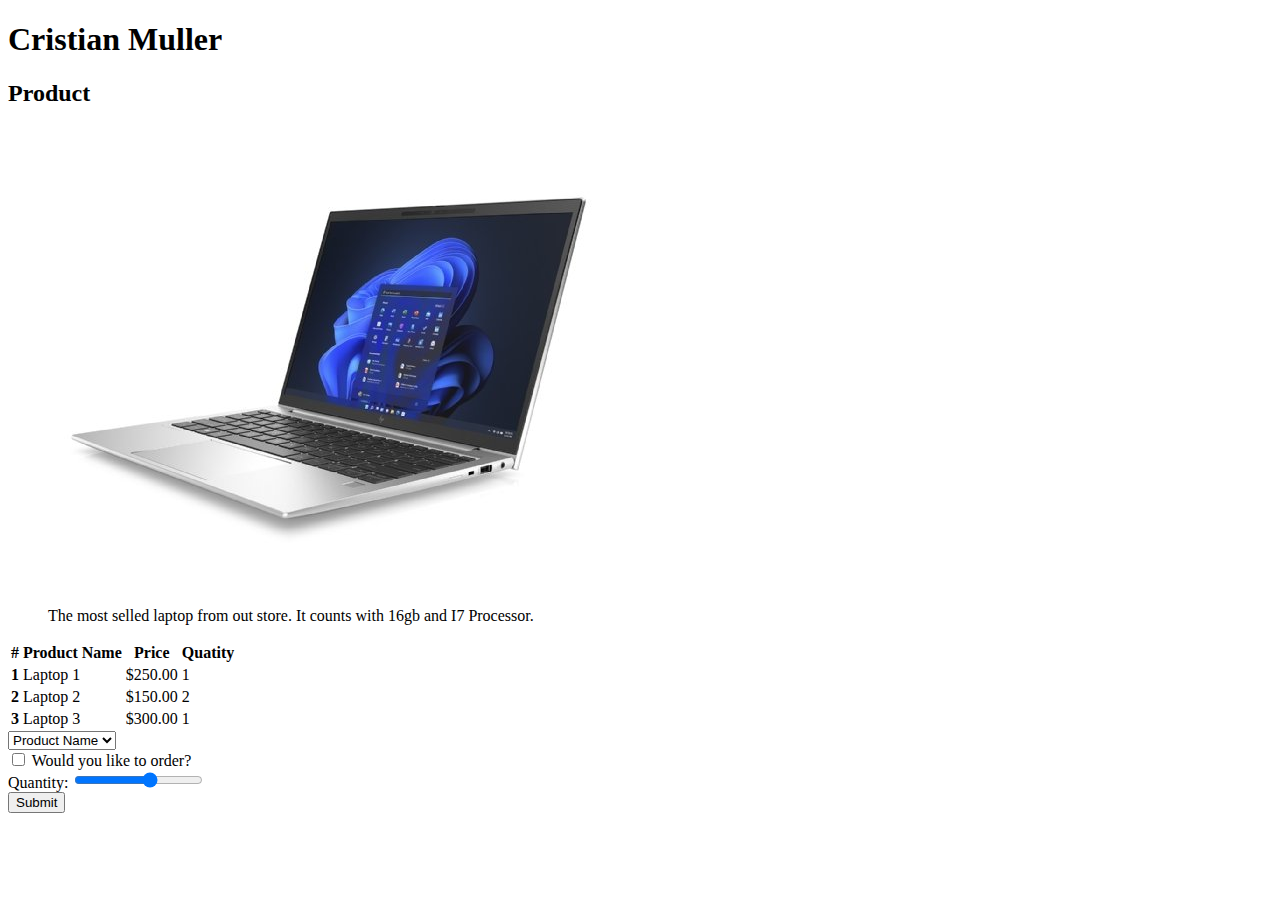
<file: MobileWebFinal-main/assignment10_CristianMuller_0785530/index.html>
<!DOCTYPE html>
<html lang="en">

    <head>
        <meta charset="UTF-8">
        <meta name="viewport" content="width=device-width, initial-scale=1.0">
        <title>Assignment 10</title>

        <!--bootstrap-->
        <link href="https://cdn.jsdelivr.net/npm/bootstrap@5.2.2/dist/css/bootstrap.min.css" rel="stylesheet" integrity="sha384-Zenh87qX5JnK2Jl0vWa8Ck2rdkQ2Bzep5IDxbcnCeuOxjzrPF/et3URy9Bv1WTRi" crossorigin="anonymous">
        <script src="https://code.jquery.com/jquery-3.5.1.min.js" integrity="sha256-9/aliU8dGd2tb6OSsuzixeV4y/faTqgFtohetphbbj0=" crossorigin="anonymous"></script>
        <script src="https://cdn.jsdelivr.net/npm/@popperjs/core@2.11.8/dist/umd/popper.min.js" integrity="sha384-I7E8VVD/ismYTF4hNIPjVp/Zjvgyol6VFvRkX/vR+Vc4jQkC+hVqc2pM8ODewa9r" crossorigin="anonymous"></script>
        <script src="https://cdn.jsdelivr.net/npm/bootstrap@5.3.2/dist/js/bootstrap.min.js" integrity="sha384-BBtl+eGJRgqQAUMxJ7pMwbEyER4l1g+O15P+16Ep7Q9Q+zqX6gSbd85u4mG4QzX+" crossorigin="anonymous"></script>

    </head>

    <body>
        <header>
            <h1 class="text-center">Cristian Muller</h1>
        </header>

        <div class="container mt-5 order-1 order-sm-2">
            <div class="row pt-3 bg-light">
                <div class="col-lg-12">
                    <h2 class="text-center mb-3">Product</h2>
                    <figure class="text-center">
                        <img src="hp_elitebook_mobile.jpg" alt="Figure" class="img-fluid rounded-circle">
                        <figcaption class="mt-3 mb-5">The most selled laptop from out store. It counts with 16gb and I7 Processor. </figcaption>
                    </figure>
                </div>
            </div>

            <table class="table table-striped order-2 order-sm-3 mt-3 mb-3">
                <thead>
                  <tr>
                    <th scope="col">#</th>
                    <th scope="col">Product Name</th>
                    <th scope="col">Price</th>
                    <th scope="col">Quatity</th>
                  </tr>
                </thead>
                <tbody>
                  <tr>
                    <th scope="row">1</th>
                    <td>Laptop 1</td>
                    <td>$250.00</td>
                    <td>1</td>
                  </tr>
                  <tr>
                    <th scope="row">2</th>
                    <td>Laptop 2</td>
                    <td>$150.00</td>
                    <td>2</td>
                  </tr>
                  <tr>
                    <th scope="row">3</th>
                    <td>Laptop 3</td>
                    <td>$300.00</td>
                    <td>1</td>
                  </tr>
                </tbody>
            </table>
        
            <div class="row mt-5 mb-3 order-3 order-sm-1">
                <div class="col-md-6 order-md-2">
                    <form class="bg-secondary p-2">
                        <select class="form-select" aria-label="Default select example">
                            <option selected>Product Name</option>
                            <option value="1">Hp</option>
                            <option value="2">Lenovo</option>
                            <option value="3">Alienware</option>
                          </select>
                        <div class="form-check form-switch mt-3 mb-3">
                            <input class="form-check-input" type="checkbox" role="switch" id="flexSwitchCheckDefault">
                            <label class="form-check-label text-white" for="flexSwitchCheckDefault">Would you like to order?</label>
                        </div>
                        <div class="mb-3">
                            <label for="customRange2" class="form-label text-white">Quantity:</label>
                            <input type="range" class="form-range" min="0" max="5" id="customRange2">
                        </div>
                        <button type="submit" class="btn btn-primary">Submit</button>
                    </form>
                </div>
            </div>

        </div>
    </body>
</html>
</file>
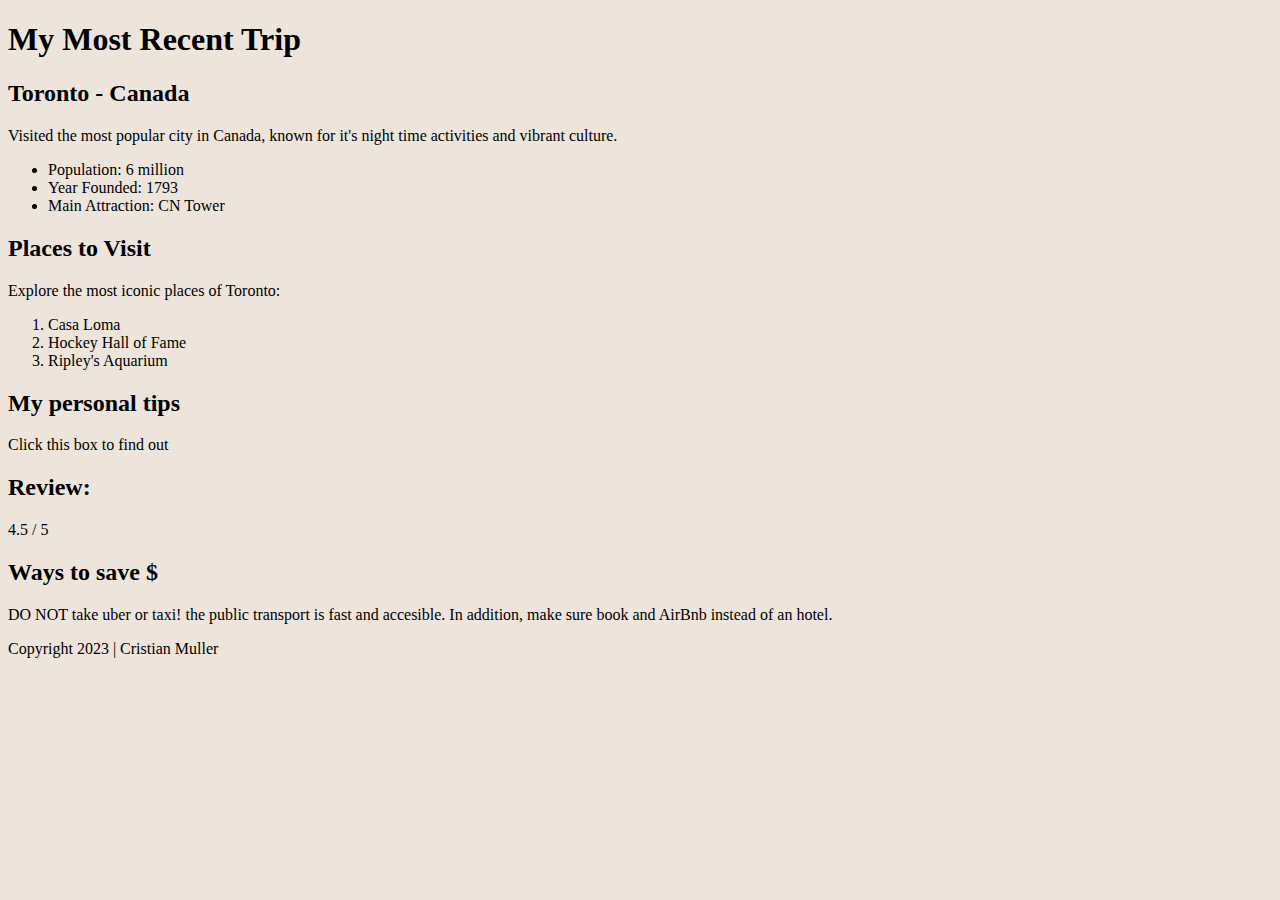
<file: MobileWebFinal-main/Assignment8_CristianMuller_0785530/index.html>
<!DOCTYPE html>
<!--
    Filename: index.html
    Author: Cristian Muller
-->
<html>
    <head>
        <meta charset="utf-8">
        <title>Assignment 8 - Cristian Muller</title>
        <meta name="viewport" content="width=device-width, initial-scale=1">
        <!-- stylesheets -->
        <link rel="stylesheet" href="style.css">
        <!--bootstrap-->
        <link href="https://cdn.jsdelivr.net/npm/bootstrap@5.2.2/dist/css/bootstrap.min.css" rel="stylesheet" integrity="sha384-Zenh87qX5JnK2Jl0vWa8Ck2rdkQ2Bzep5IDxbcnCeuOxjzrPF/et3URy9Bv1WTRi" crossorigin="anonymous">
        <script src="https://code.jquery.com/jquery-3.5.1.min.js" integrity="sha256-9/aliU8dGd2tb6OSsuzixeV4y/faTqgFtohetphbbj0=" crossorigin="anonymous"></script>
        <script src="https://cdn.jsdelivr.net/npm/bootstrap@5.2.2/dist/js/bootstrap.bundle.min.js" integrity="sha384-OERcA2EqjJCMA+/3y+gxIOqMEjwtxJY7qPCqsdltbNJuaOe923+mo//f6V8Qbsw3" crossorigin="anonymous"></script>
        <script src="https://stackpath.bootstrapcdn.com/bootstrap/4.3.1/js/bootstrap.min.js"></script>
        <!-- fonts -->
        <link href="https://fonts.googleapis.com/css2?&family=Work+Sans:wght@600&display=swap" rel="stylesheet">
    </head>
    <body>
        <header class="bg-dark text-white text-center p-3">
            <h1 class="display-4">My Most Recent Trip</h1>
        </header>
    
        <div class="container mt-5">   
            <div class="row">
                <div class="col-lg-4 col-md-6 col-sm-12 mb-4">
                    <div class="bg-primary text-white p-3">
                        <h2>Toronto - Canada</h2>
                        <p>Visited the most popular city in Canada, known for it's night time activities and vibrant culture.</p>
                        <ul>
                            <li>Population: 6 million</li>
                            <li>Year Founded: 1793</li>
                            <li>Main Attraction: CN Tower</li>
                        </ul>
                    </div>
                </div>
    
                <div class="col-lg-4 col-md-6 col-sm-12 mb-4">
                    <div class="bg-success text-white p-3">
                        <h2>Places to Visit</h2>
                        <p>Explore the most iconic places of Toronto:</p>
                        <ol>
                            <li>Casa Loma</li>
                            <li>Hockey Hall of Fame</li>
                            <li>Ripley's Aquarium</li>
                        </ol>
                    </div>
                </div>
            </div>

        <div class="row">
                <div class="col-lg-4 col-md-12 col-sm-12 mb-4" data-toggle="modal" data-target="#myModal">
                    <div class="user-select-auto bg-info text-dark p-3">
                        <h2>My personal tips</h2>
                        <p>Click this box to find out</p>
                    </div>
                </div>
        </div>
    
            <div class="row mt-4">
                <div class="col-lg-6 col-md-12 mb-4">
                    <div class="bg-danger text-white">
                        <h2 class="bg-dark p-3">Review:</h2>
                        <p class="display-5 p-3">4.5 / 5</p>
                    </div>
                </div>
    
                <div class="col-lg-6 col-md-12 mb-4">
                    <div class="bg-secondary text-white">
                        <h2 class="bg-dark p-3">Ways to save $</h2>
                        <p class="p-3">DO NOT take uber or taxi! the public transport is fast and accesible. In addition, make sure book and AirBnb instead of an hotel.</p>
                    </div>
                </div>
            </div>
    
        </div>

        <footer class="text-dark text-center p-3">
            <p>Copyright 2023 | Cristian Muller</p>
        </footer>
    </body>
</html>
</file>
<file: MobileWebFinal-main/Assignment8_CristianMuller_0785530/style.css>
/************************************************************************************************************************************************
************************************************************************

Filename: style.css
Author: Cristian Muller
Copyright: 2023 - All rights reserved

************************************************************************************************************************************************
************************************************************************/


/**********************************************************************

==================
Table of Contents
==================
1. HTML Body Styles

**********************************************************************/

/****************************  MAIN STYLES  ***********************************/

/**********************
1. HTML Body Styles
**********************/

body {
    background-color: rgba(234, 225, 214, 0.85)!important;
}


@media (max-width: 1024px) {
    body {
        background-color: rgb(185, 132, 132)!important;
    }
}


@media (max-width: 600px) {
    body {
        background-color: rgb(66, 66, 66)!important;
    }

    footer {
        color: white;
    }
}
</file>
